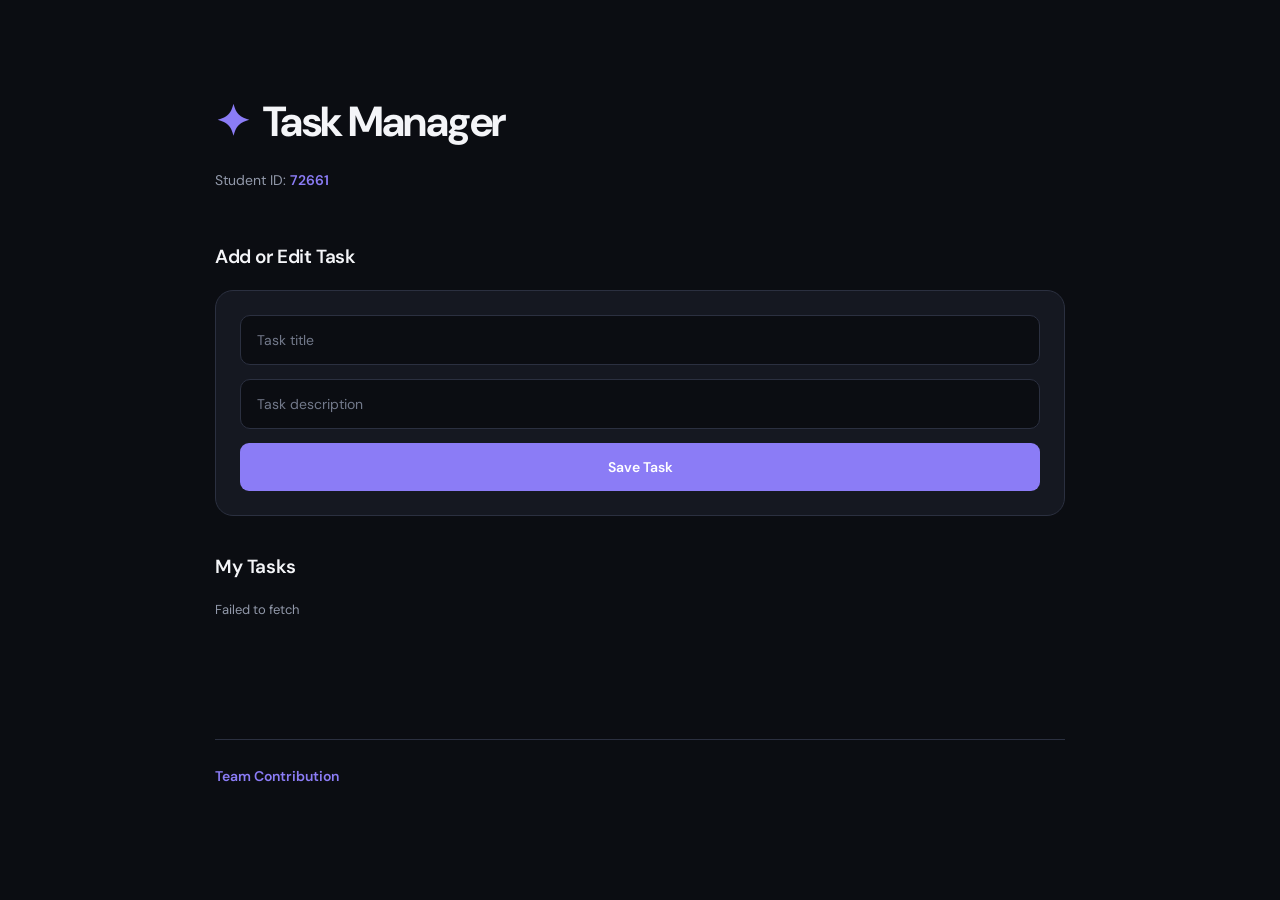
<file: index.html>
<!DOCTYPE html>
<html lang="en">
<head>
    <meta charset="UTF-8">
    <meta name="viewport" content="width=device-width, initial-scale=1.0">
    <title>Task Manager</title>
    <link rel="stylesheet" href="style.css">
    <script src="app.js" defer></script>
</head>
<body>

    <h1>Task Manager</h1>
    <p>Student ID: <span id="student-id">72661</span></p>

    <h2>Add or Edit Task</h2>

    <form id="task-form">
        <input
            type="text"
            id="task-title"
            placeholder="Task title"
            required
        >

        <input
            type="text"
            id="task-description"
            placeholder="Task description"
        >

        <button type="submit" id="task-submit">
            Save Task
        </button>
    </form>

    <h2>My Tasks</h2>

    <p id="status-message"></p>

    <div id="task-list"></div>

    <hr>

    <a href="contribution.html" id="contribution-link">
        Team Contribution
    </a>

</body>
</html>
</file>
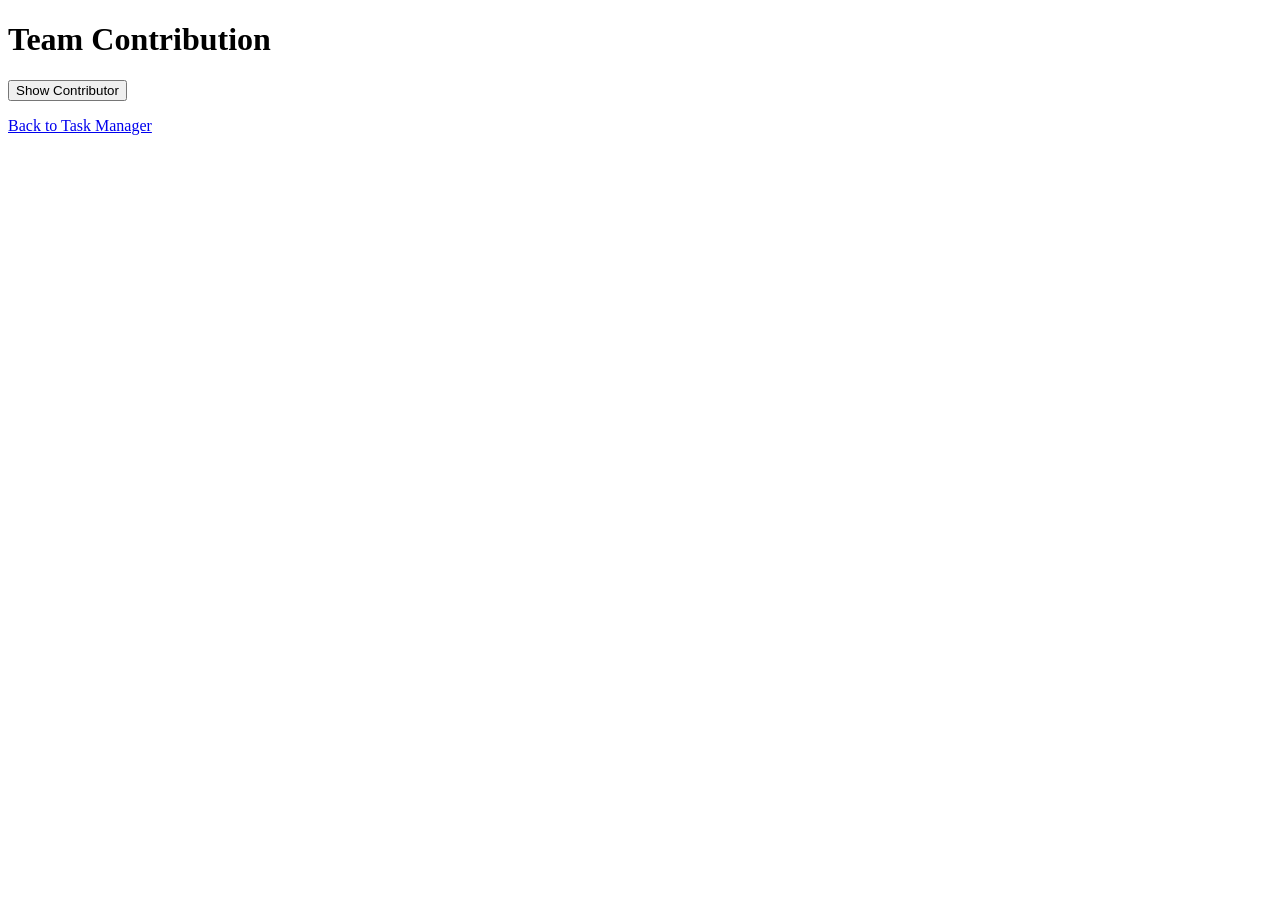
<file: contribution.html>
<!DOCTYPE html>
<html lang="en">
<head>
    <meta charset="UTF-8">
    <meta name="viewport" content="width=device-width, initial-scale=1.0">
    <title>Team Contribution</title>
</head>
<body>

    <h1>Team Contribution</h1>

    <button id="load-contributor">Show Contributor</button>

    <p id="contributor-student-id"></p>

    <a href="index.html">Back to Task Manager</a>

    <script>
        document.getElementById("load-contributor")
            .addEventListener("click", async function() {
                try {
                    const response = await fetch("contribution.json");

                    if (!response.ok) {
                        throw new Error("Could not load contributor.");
                    }

                    const data = await response.json();

                    document.getElementById("contributor-student-id")
                        .textContent = "Contributor Student ID: " +
                        data.contributorStudentId;

                } catch (error) {
                    document.getElementById("contributor-student-id")
                        .textContent = error.message;
                }
            });
    </script>

</body>
</html>
</file>
<file: style.css>
@import url('https://fonts.googleapis.com/css2?family=DM+Sans:wght@400;500;600;700&display=swap');

:root {
    --background: #0b0d12;
    --surface: #151821;
    --surface-hover: #1c202b;
    --border: #2b3040;
    --text: #f4f5f8;
    --muted: #9299aa;
    --accent: #8b7cf6;
    --accent-hover: #a296ff;
    --success: #4adea0;
    --danger: #fb7185;
}

* {
    box-sizing: border-box;
}

body {
    margin: 0;
    padding: 60px 24px;
    background: var(--background);
    color: var(--text);
    font-family: 'DM Sans', sans-serif;
    line-height: 1.6;
    min-height: 100vh;
}

body > * {
    max-width: 850px;
    margin-left: auto;
    margin-right: auto;
}

h1 {
    font-size: 42px;
    font-weight: 700;
    letter-spacing: -1.5px;
    margin-bottom: 4px;
}

h1::before {
    content: "✦";
    color: var(--accent);
    margin-right: 14px;
}

body > p:first-of-type {
    color: var(--muted);
    font-size: 14px;
    margin-bottom: 50px;
}

#student-id {
    color: var(--accent);
    font-weight: 600;
}

h2 {
    font-size: 19px;
    font-weight: 600;
    letter-spacing: -0.4px;
    margin-top: 36px;
    margin-bottom: 18px;
}

#task-form {
    background: var(--surface);
    border: 1px solid var(--border);
    border-radius: 18px;
    padding: 24px;
    display: flex;
    flex-direction: column;
    gap: 14px;
}

input {
    width: 100%;
    background: var(--background);
    border: 1px solid var(--border);
    border-radius: 10px;
    padding: 15px 16px;
    color: var(--text);
    font-family: inherit;
    font-size: 14px;
    outline: none;
    transition: 0.2s;
}

input::placeholder {
    color: #72798a;
}

input:focus {
    border-color: var(--accent);
    box-shadow: 0 0 0 3px rgba(139, 124, 246, 0.12);
}

button {
    font-family: inherit;
    font-size: 13px;
    font-weight: 600;
    cursor: pointer;
    border-radius: 9px;
    padding: 11px 16px;
    transition: 0.2s;
}

button:hover {
    transform: translateY(-1px);
}

#task-submit {
    background: var(--accent);
    color: white;
    border: none;
    padding: 15px;
    font-size: 14px;
}

#task-submit:hover {
    background: var(--accent-hover);
}

#status-message {
    color: var(--muted);
    font-size: 13px;
    margin-bottom: 18px;
}

#task-list {
    display: flex;
    flex-direction: column;
    gap: 14px;
    min-height: 50px;
}

.task-item {
    background: var(--surface);
    border: 1px solid var(--border);
    border-radius: 16px;
    padding: 22px 24px;
    transition: 0.2s;
}

.task-item:hover {
    border-color: #454b60;
    background: var(--surface-hover);
}

.task-title {
    font-size: 17px;
    font-weight: 600;
    margin: 0 0 8px;
    letter-spacing: -0.3px;
}

.task-description {
    color: var(--muted);
    font-size: 14px;
    margin: 0 0 16px;
}

.task-status {
    display: inline-block;
    background: rgba(251, 191, 36, 0.1);
    color: #fbbf24;
    border: 1px solid rgba(251, 191, 36, 0.2);
    border-radius: 20px;
    padding: 4px 12px;
    font-size: 12px;
    font-weight: 600;
    margin: 0 0 18px;
}

.task-item button {
    margin-right: 8px;
    margin-bottom: 5px;
}

.edit-task {
    background: #292d3b;
    color: #d6d9e4;
    border: 1px solid #383d50;
}

.edit-task:hover {
    background: #383d50;
}

.toggle-task {
    background: rgba(74, 222, 160, 0.1);
    color: var(--success);
    border: 1px solid rgba(74, 222, 160, 0.2);
}

.toggle-task:hover {
    background: rgba(74, 222, 160, 0.2);
}

.delete-task {
    background: rgba(251, 113, 133, 0.08);
    color: var(--danger);
    border: 1px solid rgba(251, 113, 133, 0.2);
}

.delete-task:hover {
    background: rgba(251, 113, 133, 0.18);
}

hr {
    border: none;
    border-top: 1px solid var(--border);
    margin-top: 50px;
    margin-bottom: 25px;
}

#contribution-link {
    display: block;
    color: var(--accent);
    text-decoration: none;
    font-size: 14px;
    font-weight: 600;
    margin-top: 20px;
}

#contribution-link:hover {
    color: var(--accent-hover);
}

@media (max-width: 600px) {
    body {
        padding: 30px 16px;
    }

    h1 {
        font-size: 32px;
    }

    #task-form {
        padding: 18px;
    }

    .task-item {
        padding: 18px;
    }

    .task-item button {
        margin-bottom: 10px;
    }
}
</file>
